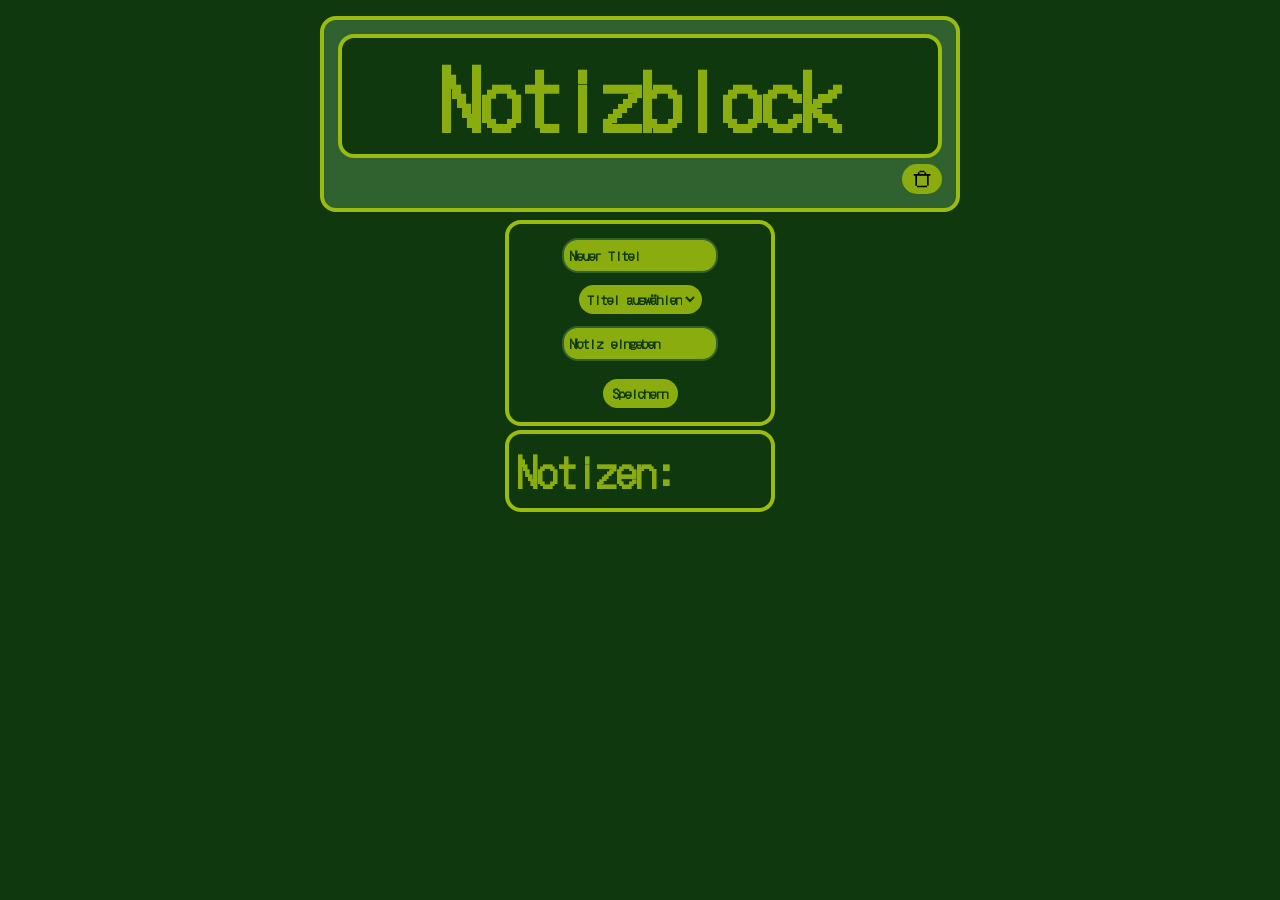
<file: index.html>
<!DOCTYPE html>
<html lang="de">

<head>
    <meta charset="UTF-8">
    <meta name="viewport" content="width=device-width, initial-scale=1.0">
    <title>Notizblock</title>

    <meta name="theme-color" content="var(--background-primary)">

    <link rel="shortcut icon" href="./assets/icons/notebook-fav.svg" type="image/x-icon">

    <script src="./script.js"></script>
    <script src="./scripts/templates.js"></script>

    <link rel="stylesheet" href="./styles/standard.css">
    <link rel="stylesheet" href="./styles/assets.css">
    <link rel="stylesheet" href="./styles/fonts.css">
    <link rel="stylesheet" href="./styles/variables.css">
    <link rel="stylesheet" href="./style.css">
</head>

<body onload="init()">
    <main>
        <header>
            <h1>Notizblock</h1>
            <button onclick="openDialog()"><img src="./assets/icons/trash-button.svg" alt="trash can icon"></button>
        </header>

        <section class="input-container">
            <input id="note_title_input" type="text" placeholder="Neuer Titel">

            <select id="title_select" onchange="fillTitleInput()">
                <option value="">Titel auswählen</option>
            </select>

            <input id="note_input" type="text" placeholder="Notiz eingeben">
            <button onclick="addNote()">Speichern</button>
        </section>
        <h2>Notizen:</h2>
        <section id="content"></section>
        <dialog id="trash_can" onclick="closeDialog()">
            <div onclick="stopBubbling(event)">
                <header>
                    <h2>Papierkorb:</h2>
                    <button id="close_button" onclick="closeDialog()">x</button>

                </header>
                <section id="trash_content"></section>
            </div>
        </dialog>
    </main>
</body>

</html>
</file>
<file: styles/standard.css>
* {
    box-sizing: border-box;
    margin: 0;
    scroll-behavior: smooth;
}

html {
    font-family: 'DotGothic16';
    font-size: 16px;
    color: var(--font-primary);

    background-color: var(--background-primary);
}

main {
    display: flex;
    flex-direction: column;
    align-items: center;

    margin: 8px;
}

h1 {
    font-size: clamp(2rem, calc(6vw + 1rem), 5rem);

    border: var(--border);
    border-radius: var(--border-radius);

    background-color: var(--background-primary);

    margin: 6px;
}

h2 {
    font-size: clamp(1.7rem, calc(5vw + 1rem), 2.5rem);

    display: flex;
    justify-content: space-between;
}

h3 {
    font-size: clamp(1.5rem, calc(3vw + 1rem), 2rem);

    margin: 6px;
}
</file>
<file: styles/assets.css>
button {
    font-family: 'DotGothic16';
    font-weight: bold;
    color: var(--background-primary);

    background-color: var(--font-primary);

    border: 4px solid transparent;
    border-radius: var(--border-radius);

    text-align: center;

    margin: 6px;

    height: fit-content;
    width: fit-content;
}

button img {
    height: clamp(20px, 1vw, 40px);
}

button:hover,
select:hover {
    cursor: pointer;

    border: var(--border);
}

button.drag-handle {
    cursor: grab;
    touch-action: none;
    user-select: none;
}

button.drag-handle:active {
    cursor: grabbing;
}

select {
    background-color: var(--font-primary);

    font-family: 'DotGothic16';
    font-weight: bold;
    color: var(--background-primary);

    border: 4px solid transparent;
    border-radius: var(--border-radius);
}

select>option {
    font-weight: bold;
    color: var(--background-primary);

    border-radius: var(--border-radius);
}
</file>
<file: styles/fonts.css>
@font-face {
    font-display: swap;
    font-family: 'DotGothic16';
    font-style: normal;
    font-weight: 400;
    src: url('../assets/fonts/dotgothic16-v21-latin-regular.woff2') format('woff2');
}
</file>
<file: styles/variables.css>
:root {
    --font-primary: rgb(139, 172, 15);
    --background-primary: rgb(15, 56, 15);
    --background-secondary: rgb(48, 98, 48);
    --border: 4px solid rgb(155, 188, 15);
    --border-radius: 16px;
}
</file>
<file: style.css>
header {
    border: var(--border);
    border-radius: var(--border-radius);

    background-color: var(--background-secondary);

    text-align: center;

    max-width: clamp(320px, 50vw, 1440px);

    margin: 8px;
    padding: 8px;

    height: fit-content;
    width: 100%;
}

header button {
    display: flex;
    margin-left: auto;
}

ul {
    list-style-type: none;
    padding: 0;
    margin: 0;
}

li {
    position: relative;
    padding-left: 1rem;
    margin-left: 1rem;
    margin-bottom: 0.5rem;

    font-weight: bold;
    color: var(--font-primary);

    display: flex;
    align-items: center;
}

li::before {
    content: "";

    position: absolute;
    left: 0;
    top: 45%;
    transform: translateY(-50%) rotate(45deg);

    width: 0.4em;
    height: 0.4em;

    background-color: var(--font-primary)
}

input {
    background-color: var(--font-primary);

    font-family: 'DotGothic16';
    font-weight: bold;
    color: var(--background-primary);

    border: 2px solid var(--background-secondary);
    border-radius: var(--border-radius);

    margin: 6px;
    padding: 6px;
}

input::placeholder {
    font-family: 'DotGothic16';
    font-weight: bold;

    color: var(--background-primary);
}

.input-container {
    display: flex;
    flex-direction: row;
    justify-content: center;
    align-items: center;
    flex-wrap: wrap;
    gap: 6px;

    font-weight: bold;

}

.input-container,
.note-group,
.trash-group,
h2 {
    background-color: var(--background-primary);

    border: var(--border);
    border-radius: var(--border-radius);

    height: fit-content;
    width: clamp(270px, 18vw, 1000px);

    margin-bottom: 4px;
    padding: 8px;

    text-align: start;
}


dialog {
    width: clamp(340px, 20vw, 600px);
    height: fit-content;
    max-height: 85vh;

    margin: auto;
    padding: clamp(8px, 4vw, 16px);

    color: var(--font-primary);
    background-color: var(--background-secondary);

    border: var(--border);
    border-radius: var(--border-radius);

    overflow: auto;

    scrollbar-color: var(--font-primary) transparent;
    scrollbar-width: thin;
    scrollbar-gutter: stable;
}

dialog h2 {
    width: 80%;
}

dialog header {
    display: flex;
    align-items: center;
    justify-content: space-between;

    padding: 6px;
    margin: 0;

    border: none;
}

dialog::backdrop {
    background-color: transparent;
    backdrop-filter: blur(4px);
}

dialog::-webkit-scrollbar,
.dialog-body::-webkit-scrollbar {
    width: 8px;
}

dialog::-webkit-scrollbar-track,
.dialog-body::-webkit-scrollbar-track {
    background: transparent;
}

dialog::-webkit-scrollbar-thumb,
.dialog-body::-webkit-scrollbar-thumb {
    background-color: var(--font-primary);
    border-radius: var(--border-radius);
    opacity: 0.5;
}

dialog::-webkit-scrollbar-thumb:hover,
.dialog-body::-webkit-scrollbar-thumb:hover {
    background-color: var(--font-primary);
}

.note-group-header {
    display: flex;
    align-items: center;
    justify-content: space-between;
}

.note-item {
    display: flex;
    align-items: center;
    gap: 8px;
}

.note-text {
    margin-right: auto;
}
</file>
